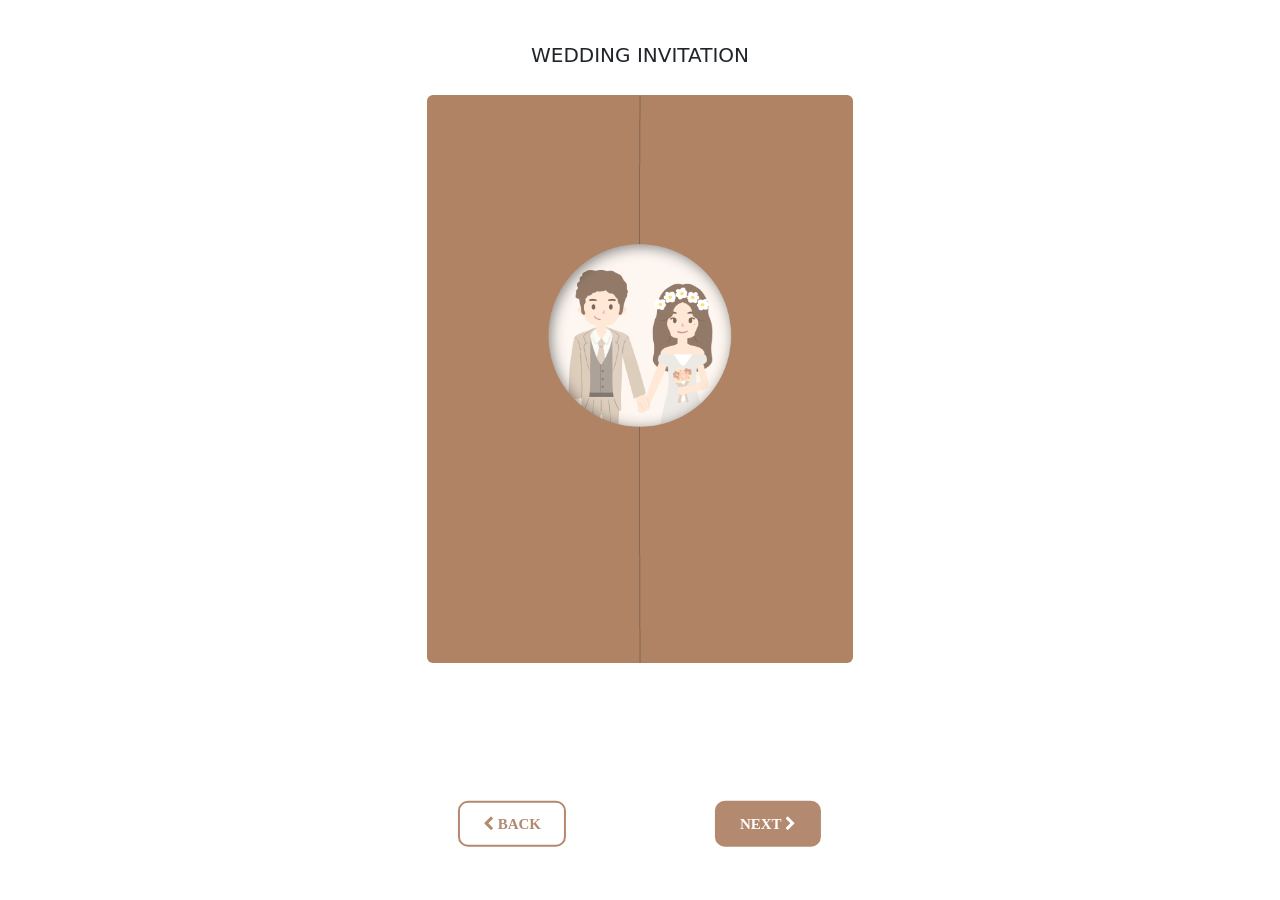
<file: index.html>
<!DOCTYPE html>
<html lang="en">
<head>
  <title>R&J Wedding Invitation</title>
  <meta charset="utf-8">
  <meta name="viewport" content="width=device-width, initial-scale=1">
  <link href="https://cdn.jsdelivr.net/npm/bootstrap@5.1.3/dist/css/bootstrap.min.css" rel="stylesheet">
  <script src="https://cdn.jsdelivr.net/npm/bootstrap@5.1.3/dist/js/bootstrap.bundle.min.js"></script>
  <link rel="stylesheet" href="styles.css">
  <link rel="stylesheet" href="https://cdnjs.cloudflare.com/ajax/libs/font-awesome/4.7.0/css/font-awesome.min.css">
</head>

<body>

<div class="text">
   <a>WEDDING INVITATION</a> 
</div>

<!-- <div class="img-fluid container">
  <img src="img/rj-wedding-invi1(1).png" class="rounded" id="image1"> -->
  <!-- <button onclick="changeImage()">BACK</button> -->
  <!-- <button onclick="changeImage()">NEXT</button> -->
  <!-- <button onclick="setImageVisible('image1', false)">NEXT</button> -->
<!-- </div> -->

<div class="container">
  <div class="row">
    <div class="col-sm">
      <img src="img/rj-wedding-invi1(1).png" class="rounded" id="image1">
      <button id="noBtn" onclick="noAttend()">NO</button>
      <button id="yesBtn" onclick="nextImage()">YES</button>
        <form id="myForm" action = "https://api.web3forms.com/submit" method="POST">
          <input type="hidden" name="access_key" value="f8ed0573-dbdf-43e0-b718-5ac193715f2f">
          <!-- <input name="full_name" id="fname" placeholder="Full name"/>&nbsp&nbsp<button id="delBtn" onclick=""><i class="fa fa-times" aria-hidden="true"></i>
          </button>
          <br/> -->
          <input type="text" name="Will attend?" value="YES" hidden>
          <textarea name="Full name(s)" id="fname" placeholder="Ex. John Doe, Jane Doe" required></textarea>
          <!-- <br/>
          <div id="newFnameInputField"></div> -->
          <br/>
          <input type="hidden" name="subject" value="New Submission from Web3Forms">
          <input type="hidden" name="from_name" value="Wedding Invitation">
          <input type="hidden" name="redirect" value="https://jmlalis.github.io/rj-wedding-invitation/index-1.html">

          <!-- <button id="addBtn" type="submit" onclick="addFullName()">SUBMIT</button> -->
     
          <button id="addBtn" type="submit" onclick="addFullName()">SUBMIT <i class="fa fa-envelope" aria-hidden="true"></i></button>
  
        </form>
      <!-- <button id="addBtn" type="submit" onclick="addFullName()">SUBMIT <i class="fa fa-envelope" aria-hidden="true"></i></button> -->
      <!-- <div id="fnameList"><p id="fname1"></p></div> -->
      <!-- <button id="addBtn" type="submit" onclick="addFullName()">SUBMIT</button> -->
      <!-- <button id="addBtn" onclick="addFullName()">ADD <i class="fa fa-plus" aria-hidden="true"></i>
      </button> -->
      <!-- <button onclick="SubForm()" hidden>Submit</button> -->
      
    </div>
    <!-- <div class="col-sm">
      One of three columns
    </div>
    <div class="col-sm">
      One of three columns
    </div> -->
    
  </div>
  
  
</div>



<div class="">
  <button onclick="backImage()" id="backBtn"><i class="fa fa-chevron-left" aria-hidden="true"></i> BACK</button>
  <button id="nextBtn" onclick="nextImage()">NEXT <i class="fa fa-chevron-right" aria-hidden="true"></i></i></button>
</div>

<!-- <div>
  <form action="https://api.web3forms.com/submit" method="POST">

    <input type="hidden" name="access_key" value="f8ed0573-dbdf-43e0-b718-5ac193715f2f">

    Name:<input type="text" name="name" required>
    <br>
    Email:<input type="email" name="email" required>
    <br>
    Msg:<textarea name="message" required></textarea>
    <input type="hidden" name="redirect" value="https://web3forms.com/success">

    <button type="submit">Submit Form</button>

</form>
</div> -->



<script src="myscripts.js"></script>

</body>
</html>
</file>
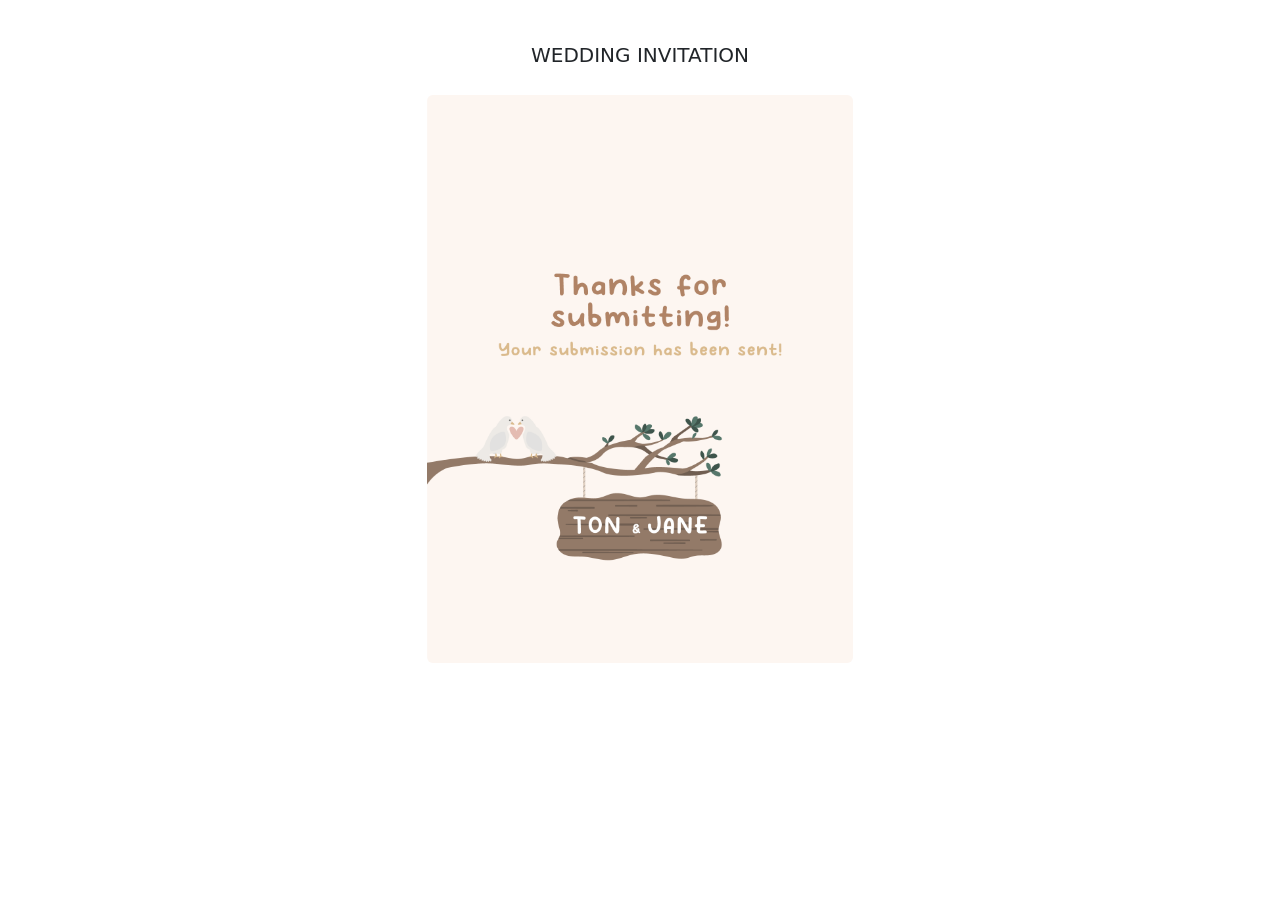
<file: lastPage.html>
<!DOCTYPE html>
<html lang="en">
<head>
  <title>R&J</title>
  <meta charset="utf-8">
  <meta name="viewport" content="width=device-width, initial-scale=1">
  <link href="https://cdn.jsdelivr.net/npm/bootstrap@5.1.3/dist/css/bootstrap.min.css" rel="stylesheet">
  <script src="https://cdn.jsdelivr.net/npm/bootstrap@5.1.3/dist/js/bootstrap.bundle.min.js"></script>
  <link rel="stylesheet" href="styles.css">
  <link rel="stylesheet" href="https://cdnjs.cloudflare.com/ajax/libs/font-awesome/4.7.0/css/font-awesome.min.css">
</head>

<body>

<div class="text">
   <a>WEDDING INVITATION</a> 
</div>

<!-- <div class="img-fluid container">
  <img src="img/rj-wedding-invi1(1).png" class="rounded" id="image1"> -->
  <!-- <button onclick="changeImage()">BACK</button> -->
  <!-- <button onclick="changeImage()">NEXT</button> -->
  <!-- <button onclick="setImageVisible('image1', false)">NEXT</button> -->
<!-- </div> -->

<div class="container">
  <div class="row">
    <div class="col-sm">
      <img src="img/rj-wedding-invi1(5).png" class="rounded" id="image1">
      
      <!-- <button id="addBtn" type="submit" onclick="addFullName()">SUBMIT</button> -->
      <!-- <button id="addBtn" onclick="addFullName()">ADD <i class="fa fa-plus" aria-hidden="true"></i>
      </button> -->
      <!-- <button onclick="SubForm()" hidden>Submit</button> -->
      
    </div>
    <!-- <div class="col-sm">
      One of three columns
    </div>
    <div class="col-sm">
      One of three columns
    </div> -->
    
  </div>
  
  
</div>




<!-- <div>
  <form action="https://api.web3forms.com/submit" method="POST">

    <input type="hidden" name="access_key" value="f8ed0573-dbdf-43e0-b718-5ac193715f2f">

    Name:<input type="text" name="name" required>
    <br>
    Email:<input type="email" name="email" required>
    <br>
    Msg:<textarea name="message" required></textarea>
    <input type="hidden" name="redirect" value="https://web3forms.com/success">

    <button type="submit">Submit Form</button>

</form>
</div> -->



<script src="myscripts.js"></script>

</body>
</html>
</file>
<file: styles.css>
body {
    background-color: white;
}
/* .center {
    display: block;
    margin-left: auto;
    margin-right: auto;
    width: 30%;
} */
img {
    width: 100%;
    height: auto;
    display: block;
    margin-left: auto;
    margin-right: auto;
    margin-top: 25px;
    margin-bottom: 25px;
}
#nextBtn, #backBtn {
    display: block;
    margin-left: auto;
    margin-right: auto;
    border-radius: 16px;
}
/* .responsive {
    width: 35%;
    height: auto;
} */
/* .content {
    width: 50%;
    padding: 10px;
} */
/* .container { */
    /* font-size: 20px;
    top: 30px;
    left: 30px;
    right: 30px;
    padding: 10px; */
    /* position: relative; */
    /* width: 40%; */
    /* border: 2px solid blue;	 */
/* } */
.container {
    position: relative;
    width: 100%;
    max-width: 450px;
}
.container1 {
    position: relative;
    width: 100%;
    max-width: 350px;
}
.text {
    text-align: center;
    padding-top: 40px;
    font-size: 20px;
}
/* .container {
    padding: 10px;
    max-width: 300px;
    height: auto;
} */

/* .fadeinout
{
    animation: fadeinout 4s infinite;
}
@keyframes fadeinout
{
    0%{
    opacity:0;
    }
    50%
    {
    opacity:1;
    }
    100%
    {
    opacity:0;
    }
} */
/* #yesBtn {
    visibility: hidden;
} */
.container #yesBtn {
    position: absolute;
    top: 55%;
    left: 40%;
    transform: translate(-50%, -50%);
    -ms-transform: translate(-50%, -50%);
    background-color: #879F8D;
    color: white;
    font-size: 14px;
    padding: 3px 15px;
    cursor: pointer;
    border-radius: 16px;
    border: none;
    visibility: hidden;
    font-family: "Comic Sans MS", "Comic Sans", cursive;
    font-weight: bold;
    /* height: 10px; */
    /* background-image: url('img/yes-btn.png'); */
    /* width: 100px;
    height: 100px; */
    
}
.container #noBtn {
    position: absolute;
    top: 55%;
    left: 60%;
    transform: translate(-50%, -50%);
    -ms-transform: translate(-50%, -50%);
    /* background-color: #B3773F; */
    background-color: #CC5144;
    color: white;
    font-size: 14px;
    padding: 3px 15px;
    cursor: pointer;
    border-radius: 16px;
    border: none;
    visibility: hidden;
    font-family: "Comic Sans MS", "Comic Sans", cursive;
    font-weight: bold;
    /* height: 10px; */
}
#backBtn {
    position: absolute;
    bottom: 30px;
    left: 40%;
    transform: translate(-50%, -50%);
    -ms-transform: translate(-50%, -50%);
    background-color: white;
    /* background-color: #CC5144; */
    border: 2px solid #B38970;
    color: #B38970;
    font-size: 15px;
    padding: 10px 23px;
    cursor: pointer;
    border-radius: 10px;
    font-family: "Comic Sans MS", "Comic Sans", cursive;
    font-weight: bold;
    /* height: 10px; */
}
#nextBtn {
    position: absolute;
    bottom: 30px;
    left: 60%;
    transform: translate(-50%, -50%);
    -ms-transform: translate(-50%, -50%);
    background-color: #B38970;
    /* background-color: #CC5144; */
    border: 2px solid #B38970;
    color: white;
    font-size: 15px;
    padding: 10px 23px;
    cursor: pointer;
    border-radius: 10px;
    font-family: "Comic Sans MS", "Comic Sans", cursive;
    font-weight: bold;
    /* height: 10px; */
}

#myForm {
    visibility: hidden;
    position: absolute;
    top: 33%;
    left: 25%;
    /* opacity: 50%; */
}

#fname {
    width: 225px;
    height: 180px;
    resize: none;
    border-radius: 8px;
    border: none;
    font-family: "Comic Sans MS", "Comic Sans", cursive;
    font-size: 14px;
    padding: 5px;
    color: #B38970;
    margin-top: 8px;
}

#delBtn {
    position: absolute;
    /* top: 30%;
    left: 30%; */
    background-color: #CC5144;
    color: white;
    border-radius: 50%;
    width: 30px;
    border: none;
    /* font-size: 20px; */
    font-family: "Comic Sans MS", "Comic Sans", cursive;
    font-weight: bold;
    margin-top: 7px;
}

#addBtn {
    position: absolute;
    left: 40%;
    background-color: #B08365;
    color: white;
    border: none;
    border-radius: 14px;
    padding: 6px 15px;
    top: 440px;
    font-family: "Comic Sans MS", "Comic Sans", cursive;
    font-weight: bold;
    font-size: 14px;
    visibility: hidden;
    /* font-size: 13px; */
}

#fnameList {
    width: 187px;
    border-radius: 8px;
    border: none;
    font-family: "Comic Sans MS", "Comic Sans", cursive;
    font-size: 14px;
    padding: 5px;
    color: #B38970;
    top: 35%;
    left: 25%;
    position: absolute;
    visibility: hidden;
}

/* #newElementId {
    width: 187px;
    border-radius: 8px;
    border: none;
    font-family: "Comic Sans MS", "Comic Sans", cursive;
    font-size: 14px;
    padding: 5px;
    color: #B38970;
} */

/* 
.container #yesBtn {
    position: absolute;
    top: 50%;
    left: 50%;
    transform: translate(-50%, -50%);
    -ms-transform: translate(-50%, -50%);
    background-color: #555;
    color: white;
    font-size: 16px;
    padding: 12px 24px;
    border: none;
    cursor: pointer;
    border-radius: 5px;
} */




/* @media screen and (max-width: 2000px) and (min-width: 1000px){
    img {
    width: 70%;
    }
} */
@media screen and (max-width: 1400px) and (max-height: 600px){
    img {
    max-width: 320px;
    }
}
/* @media screen and (max-width: 1400px){
    img {
    max-width: 450px;
    }
} */
@media screen and (max-width: 910px){
    img {
    max-width: 400px;
    }
}
@media screen and (max-width: 480px) {
    img {
    max-width: 300px;
    }
}
/* @media screen and (max-width: 2000px){
    img {
    max-width: 50%;
    }
} */
/* @media (orientation: landscape) {
    img {
    width: 35%;
    }
}
@media (orientation: portrait) {
    img {
    width: 100%;
    }
} */
</file>
